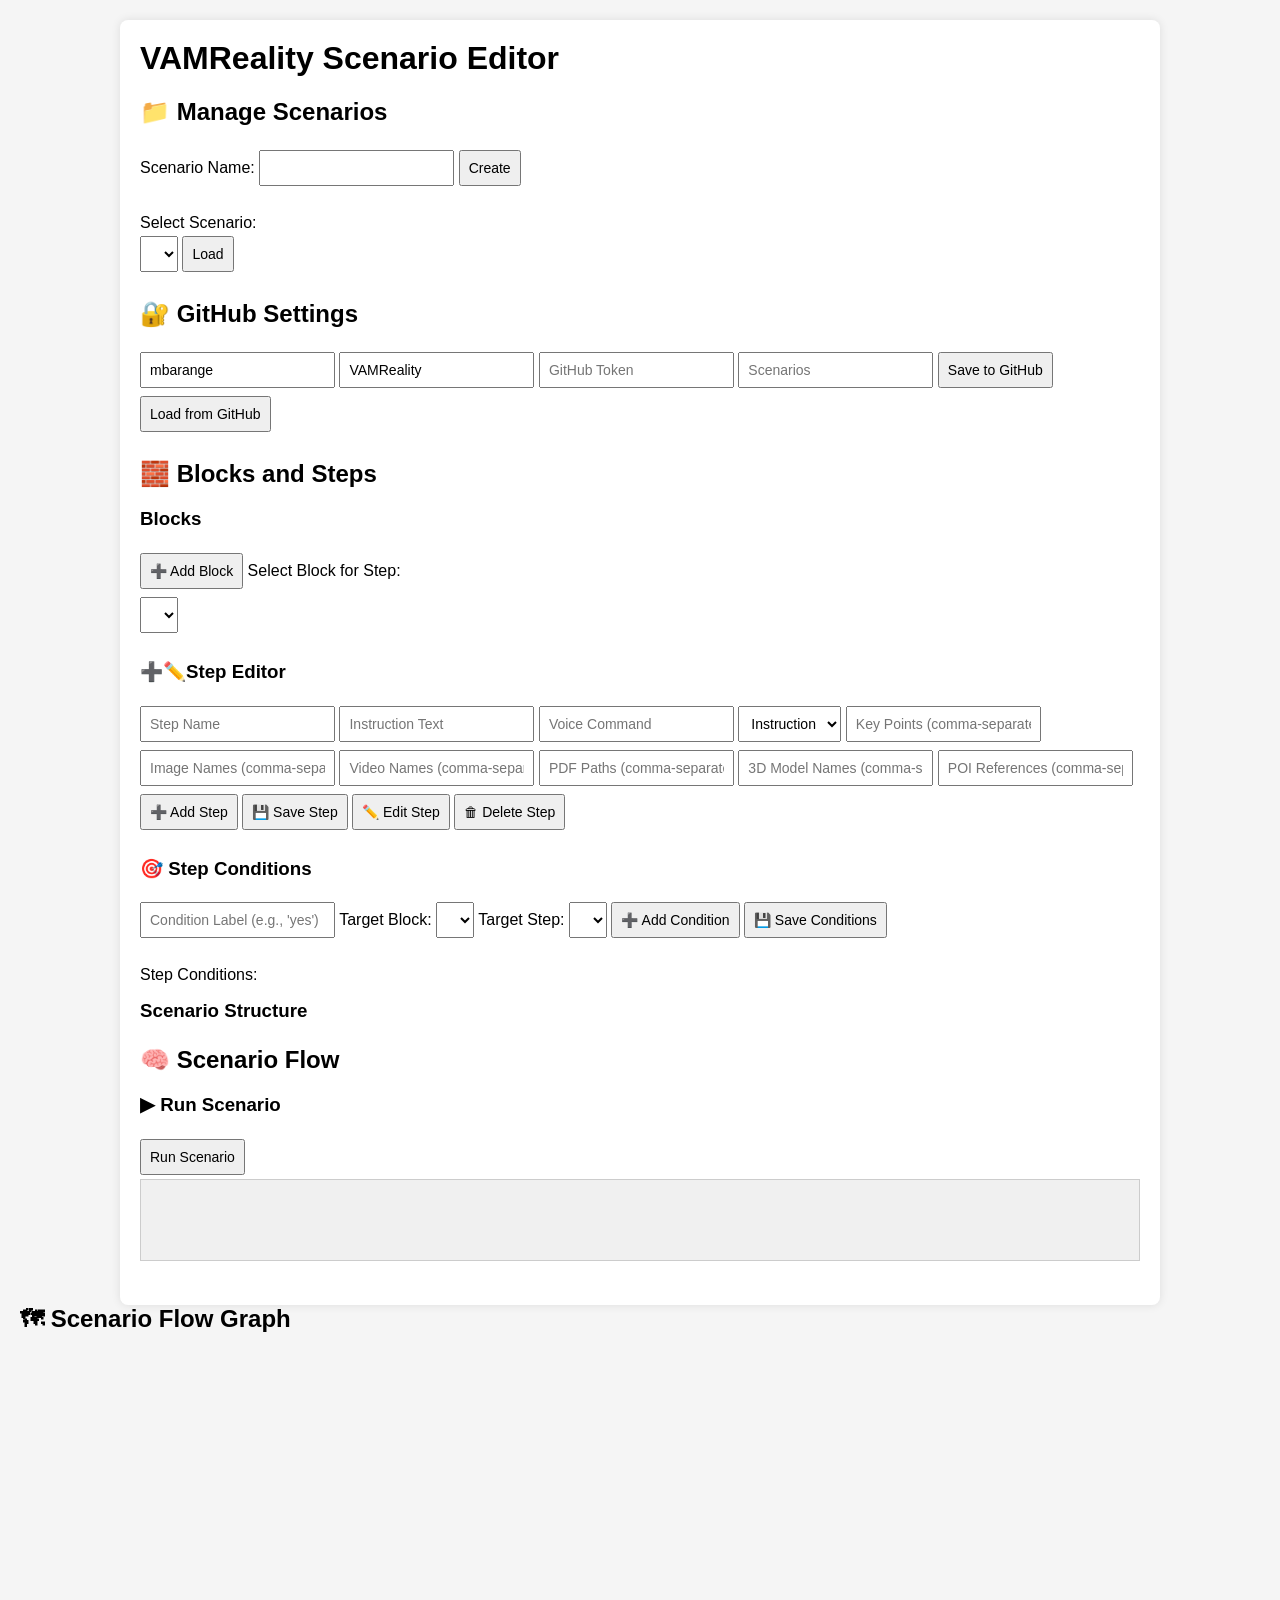
<file: VAMReality_WebXR_Starter/index.html>
<!DOCTYPE html>
<html lang="en">
<head>
  <meta charset="UTF-8" />
  <title>VAMReality Scenario Editor</title>
  <meta name="viewport" content="width=device-width, initial-scale=1.0" />
  <link rel="stylesheet" href="style.css" />
</head>
<body>
  <div class="main">
    <h1>VAMReality Scenario Editor</h1>

    <!-- Scenario Management -->
    <div class="section">
      <h2>📁 Manage Scenarios</h2>
      <label>Scenario Name:</label>
      <input type="text" id="newScenarioName" />
      <button id="createScenario">Create</button>
    </div>

    <div class="section">
      <label>Select Scenario:</label><br />
      <select id="scenarioList"></select>
      <button id="loadSelectedScenario">Load</button>
    </div>

    <!-- GitHub Credentials -->
    <div class="section">
      <h2>🔐 GitHub Settings</h2>
      <input type="text" id="githubUser" placeholder="GitHub username" value="mbarange" />
      <input type="text" id="githubRepo" placeholder="Repository name" value="VAMReality" />
      <input type="password" id="githubToken" placeholder="GitHub Token" />
      <input type="text" id="githubFolder" placeholder="Scenarios" />
      <!--input type="text" id="githubFolder" placeholder="Folder (optional)" /-->
      <button onclick="saveToGitHub()">Save to GitHub</button>
      <button onclick="loadFromGitHub()">Load from GitHub</button>
    </div>

    <!-- Block Management -->
    <div class="section">
      <h2>🧱 Blocks and Steps</h2>
      <h3>Blocks</h3>
      <button id="addBlock">➕ Add Block</button>
      <label for="blockSelector">Select Block for Step:</label><br />
      <select id="blockSelector"></select>
    </div>

    <!-- Step Editor -->
    <div class="section">
      <h3>➕✏️Step Editor</h3>
      <input type="text" id="stepName" placeholder="Step Name" />
      <input type="text" id="stepInstruction" placeholder="Instruction Text" />
      <input type="text" id="stepVoice" placeholder="Voice Command" />
      <select id="stepType">
        <option value="Instruction">Instruction</option>
        <option value="Action">Action</option>
        <option value="Validation">Validation</option>
      </select>
      <input type="text" id="stepKeyPoints" placeholder="Key Points (comma-separated)" />
      <input type="text" id="stepImages" placeholder="Image Names (comma-separated)" />
      <input type="text" id="stepVideos" placeholder="Video Names (comma-separated)" />
      <input type="text" id="stepPDFs" placeholder="PDF Paths (comma-separated)" />
      <input type="text" id="stepModels" placeholder="3D Model Names (comma-separated)" />
      <input type="text" id="stepPOIRefs" placeholder="POI References (comma-separated)" />
      <button id="addStep">➕ Add Step</button>
      <button id="saveStep">💾 Save Step</button>
      <button id="editSelectedStep">✏️ Edit Step</button>
      <button id="deleteSelectedStep">🗑 Delete Step</button>
    </div>


    <!-- Condition Editor -->
    <div class="section">
      <h3>🎯 Step Conditions</h3>
      <input type="text" id="conditionLabel" placeholder="Condition Label (e.g., 'yes')" />
      <label for="conditionBlockSelect">Target Block:</label>
      <select id="conditionBlockSelect"></select>
      <label for="conditionStepSelect">Target Step:</label>
      <select id="conditionStepSelect"></select>
      <button id="addCondition">➕ Add Condition</button>
      <button id="saveConditions">💾 Save Conditions</button>
    </div>

    <label>Step Conditions:</label>
    <ul id="conditionList"></ul>

    <!-- Scenario Flow and Execution -->
    <div class="section">
      <h3>Scenario Structure</h3>
      <div id="stepList"></div>
      <div id="flowBlocks" style="position: relative;"></div>
      <canvas id="flowCanvas" style="position:absolute; top:0; left:0; width:100%; height:100%; pointer-events: none;"></canvas>
    </div>

    <div class="section">
      <h2>🧠 Scenario Flow</h2>
      <h3>▶ Run Scenario</h3>
      <button onclick="runScenario()">Run Scenario</button>
      <div id="stepDisplay" class="output"></div>
    </div>
  </div>

  <!-- Script Modules -->
  <script type="module" src="GitHubSaver.js"></script>
  <script type="module">
    import * as Scenario from './ScenarioManager.js';
    import { initializeStepBuilder } from './StepBuilderUI.js';
    import { runScenario } from './ScenarioRuntime.js';
    import './FlowRenderer.js';

    window.addStep = Scenario.addStep;
    window.saveStep = Scenario.saveStep;
    window.editSelectedStep = Scenario.editSelectedStep;
    window.deleteSelectedStep = Scenario.deleteSelectedStep;
    window.addCondition = Scenario.addCondition;
    window.saveConditions = Scenario.saveConditions;
    window.createScenario = Scenario.createScenario;
    window.loadSelectedScenario = Scenario.loadSelectedScenario;
    window.runScenario = runScenario;
    window.addBlock = Scenario.addBlock;

    window.addEventListener("DOMContentLoaded", () => {
      Scenario.initializeScenarioManager();
      initializeStepBuilder();

      document.getElementById("createScenario").onclick = window.createScenario;
      document.getElementById("loadSelectedScenario").onclick = window.loadSelectedScenario;

      const blockSelector = document.getElementById("conditionBlockSelect");
      const stepSelector = document.getElementById("conditionStepSelect");

      if (blockSelector && stepSelector) {
        blockSelector.innerHTML = "";
        stepSelector.innerHTML = "";

        if (window.scenarioStore?.current?.blocks?.length) {
          window.scenarioStore.current.blocks.forEach((block, bIndex) => {
            const blockOpt = document.createElement("option");
            blockOpt.value = bIndex;
            blockOpt.text = "Block " + (bIndex + 1);
            blockSelector.appendChild(blockOpt);
          });

          window.scenarioStore.current.blocks[0]?.steps?.forEach((step, sIndex) => {
            const stepOpt = document.createElement("option");
            stepOpt.value = sIndex;
            stepOpt.text = (sIndex + 1) + ". " + (step.name || "Unnamed Step");
            stepSelector.appendChild(stepOpt);
          });

          blockSelector.onchange = () => {
            const blockId = blockSelector.value;
            stepSelector.innerHTML = "";
            window.scenarioStore.current.blocks[blockId]?.steps?.forEach((step, sIndex) => {
              const stepOpt = document.createElement("option");
              stepOpt.value = sIndex;
              stepOpt.text = (sIndex + 1) + ". " + (step.name || "Unnamed Step");
              stepSelector.appendChild(stepOpt);
            });
          };
        }
      }

      const addBlockBtn = document.getElementById("addBlock");
      if (addBlockBtn) {
        addBlockBtn.onclick = window.addBlock;
      }
      const addDeleteBtn = document.getElementById("deleteSelectedStep");
      if (addDeleteBtn) {
        addDeleteBtn.onclick = window.deleteSelectedStep;
      }
      
    });
  </script>

<section>
  <h2>🗺 Scenario Flow Graph</h2>
  <div id="graphContainer">
    <svg id="graphCanvas" width="100%" height="600px"></svg>
  </div>
</section>

</body>
</html>
</file>
<file: VAMReality_WebXR_Starter/style.css>
body {
  font-family: Arial, sans-serif;
  margin: 20px;
  background-color: #f5f5f5;
}

.main {
  max-width: 1000px;
  margin: auto;
  background: white;
  padding: 20px;
  border-radius: 8px;
  box-shadow: 0 0 10px rgba(0,0,0,0.1);
}

.section {
  margin-bottom: 24px;
}

input, select, button {
  margin: 4px 0;
  padding: 8px;
  font-size: 14px;
}

h1, h2, h3 {
  margin-top: 0;
}

.output {
  padding: 10px;
  border: 1px solid #ccc;
  background: #f0f0f0;
  min-height: 60px;
}
</file>
